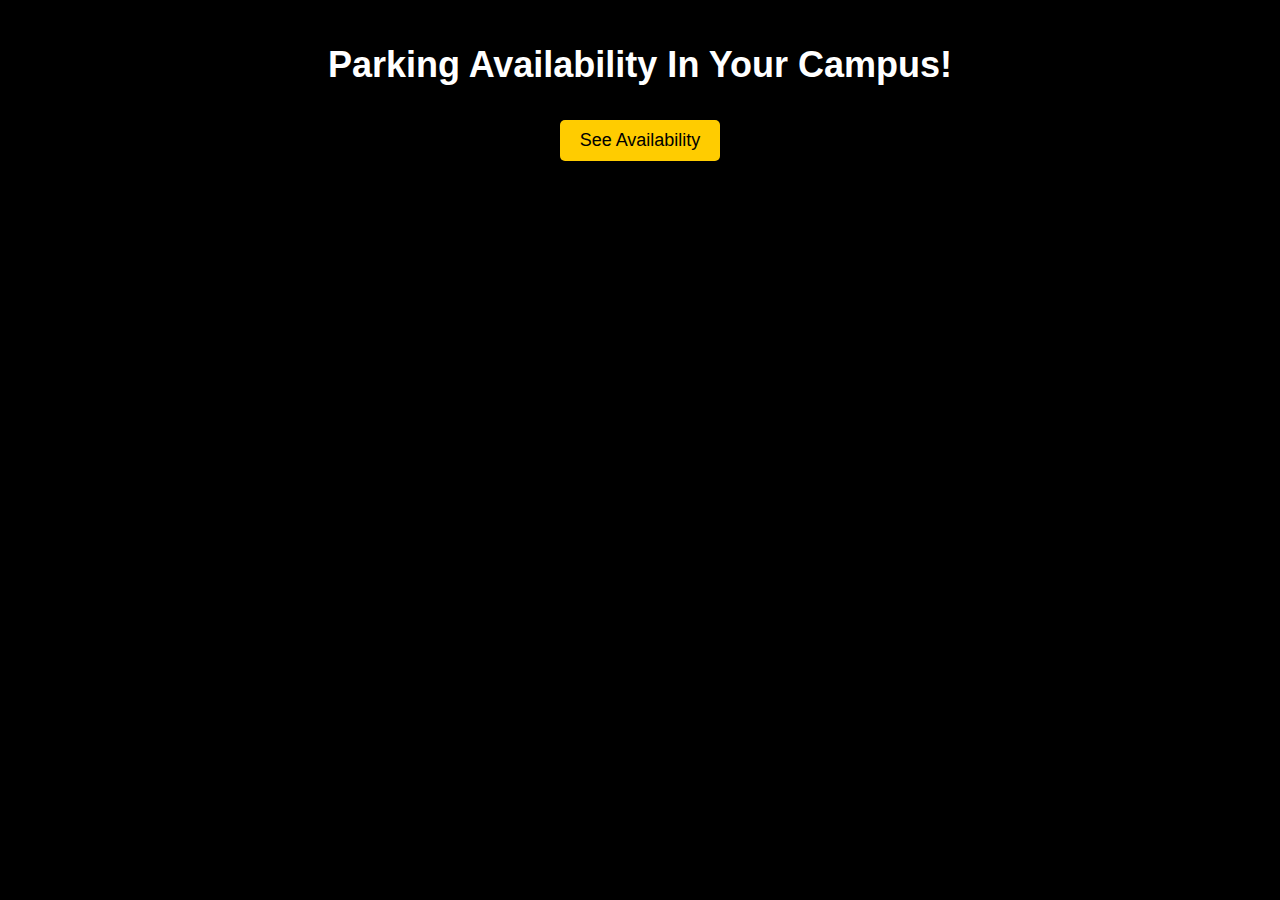
<file: index.html>
<!DOCTYPE html>
<html lang="en">
<head>
    <meta charset="UTF-8">
    <meta name="viewport" content="width=device-width, initial-scale=1.0">
    <title>Smart Parking Assist</title>
    <link rel="stylesheet" href="styles.css">
</head>
<body>
    <div class="container">
        <h1>Parking Availability In Your Campus!</h1>
        <button id="scan-button" type="submit" onclick="window.location.href = 'space.html'">See Availability</button>
        <video id="preview" style="display:none;"></video>
        <div id="availability"></div>
    </div>
    
</body>
</html>
</file>
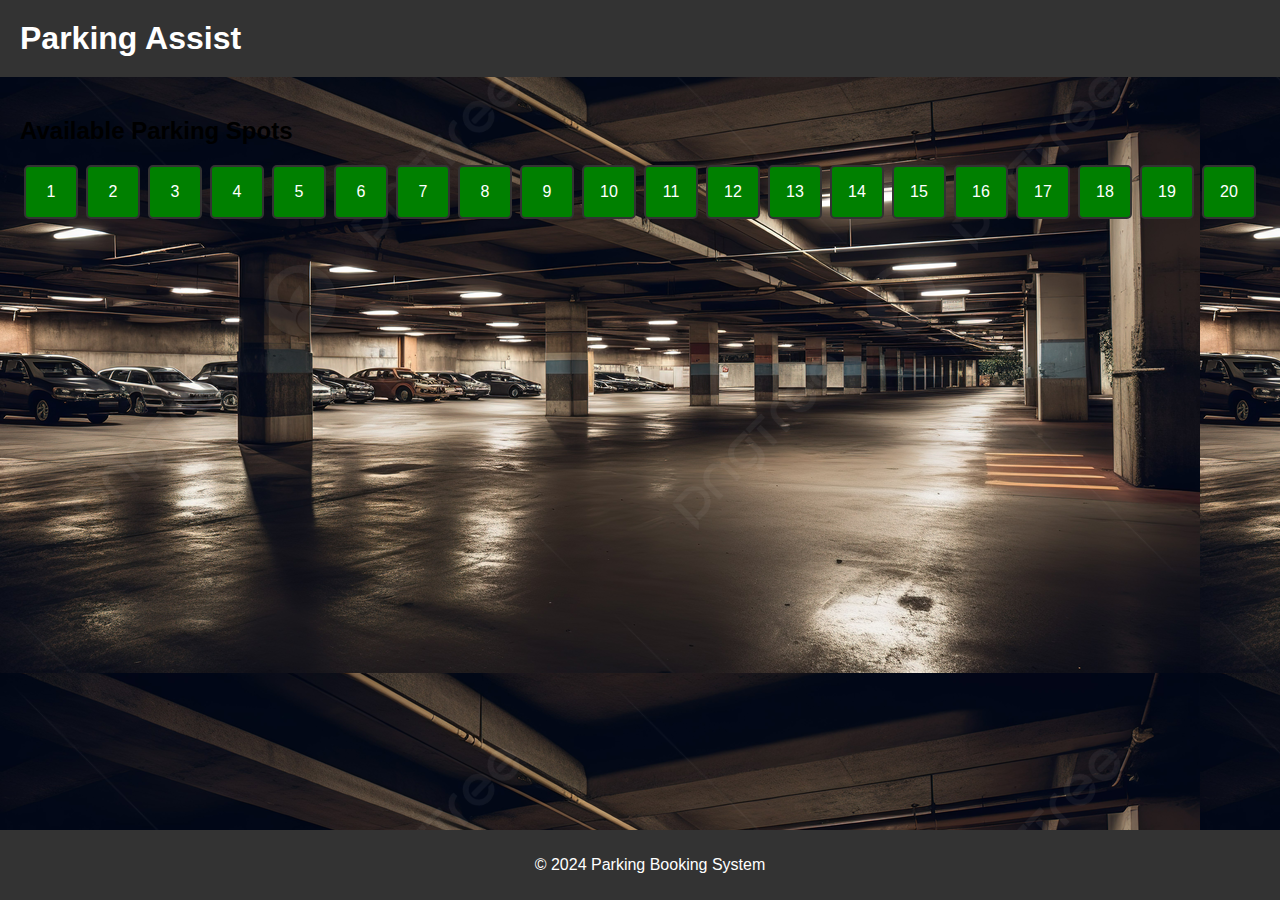
<file: space.html>
<!DOCTYPE html>
<html lang="en">
<head>
<meta charset="UTF-8">
<meta name="viewport" content="width=device-width, initial-scale=1.0">
<title>Parking Booking System</title>
<link rel="stylesheet" href="space.css">
</head>
<body>
<header>
  <h1>Parking Assist</h1>

</header>
<main>

  <section id="results">
    <h2>Available Parking Spots</h2>
    <div class="spots">
      <div class="parking-spot" id="spot1">1</div>
      <div class="parking-spot" id="spot2">2</div>
      <div class="parking-spot" id="spot3">3</div>
      <div class="parking-spot" id="spot4">4</div>
      <div class="parking-spot" id="spot5">5</div>
      <div class="parking-spot" id="spot6">6</div>
      <div class="parking-spot" id="spot7">7</div>
      <div class="parking-spot" id="spot8">8</div>
      <div class="parking-spot" id="spot9">9</div>
      <div class="parking-spot" id="spot10">10</div>
      <div class="parking-spot" id="spot11">11</div>
      <div class="parking-spot" id="spot12">12</div>
      <div class="parking-spot" id="spot13">13</div>
      <div class="parking-spot" id="spot14">14</div>
      <div class="parking-spot" id="spot15">15</div>
      <div class="parking-spot" id="spot16">16</div>
      <div class="parking-spot" id="spot17">17</div>
      <div class="parking-spot" id="spot18">18</div>
      <div class="parking-spot" id="spot19">19</div>
      <div class="parking-spot" id="spot20">20</div>
    </div>
  </section>
</main>
<footer>
  <p>&copy; 2024 Parking Booking System</p>
</footer>
<script src="script.js"></script>
</body>
</html>
</file>
<file: styles.css>
body {
    margin: 0;
    padding: 0;
    font-family: Arial, sans-serif;
    background-color: #000;
    background-image: url('https://cdn.pixabay.com/photo/2013/01/29/22/22/starry-night-76460_960_720.jpg');
    background-size: cover;
    background-repeat: no-repeat;
    background-position: center center;
    height: 100vh;
    display: flex;
    /* align-items: center; */
    justify-content: center;
}

.container {
    text-align: center;
    color: #fff;
    padding: 20px;
}

h1 {
    font-size: 36px;
    /* margin-bottom: 300px; */
}

button {
    padding: 10px 20px;
    font-size: 18px;
    margin: 10px;
    background-color: #ffcc00;
    border: none;
    border-radius: 5px;
    color: #000;
    cursor: pointer;
    transition: background-color 0.3s ease;
}

button:hover {
    background-color: #ffd633;
}

canvas {
    display: none;
}

#availability {
    font-size: 24px;
    margin-top: 20px;
}

.available {
    color: green;
}

.unavailable {
    color: red;
}
</file>
<file: space.css>
body {
    font-family: Arial, sans-serif;
    margin: 0;
    padding: 0;
    background-image: url(parkingimg.jpg);
  }
  
  header {
    background-color: #333;
    color: #fff;
    padding: 20px;
  }
  
  header h1 {
    margin: 0;
  }
  
 
  
  main {
    padding: 20px;
  }
  

  
  footer {
    background-color: #333;
    color: #fff;
    text-align: center;
    padding: 10px;
    position: fixed;
    bottom: 0;
    width: 100%;
  }
  

  .parking-spot {
    width: 50px;
    height: 50px;
    background-color: green;
    margin: 5px;
    cursor: pointer;
    border: 2px solid #333;
    border-radius: 5px;
    display: flex; 
    justify-content: center; 
    align-items: center; 
    text-align: center; 
  }
  .spots {
    display: flex;
    flex-wrap: wrap;
    justify-content: space-around;
  }
  .parking-spot{
    text-align: center;
    margin: auto;
    color: white;
  }
</file>
